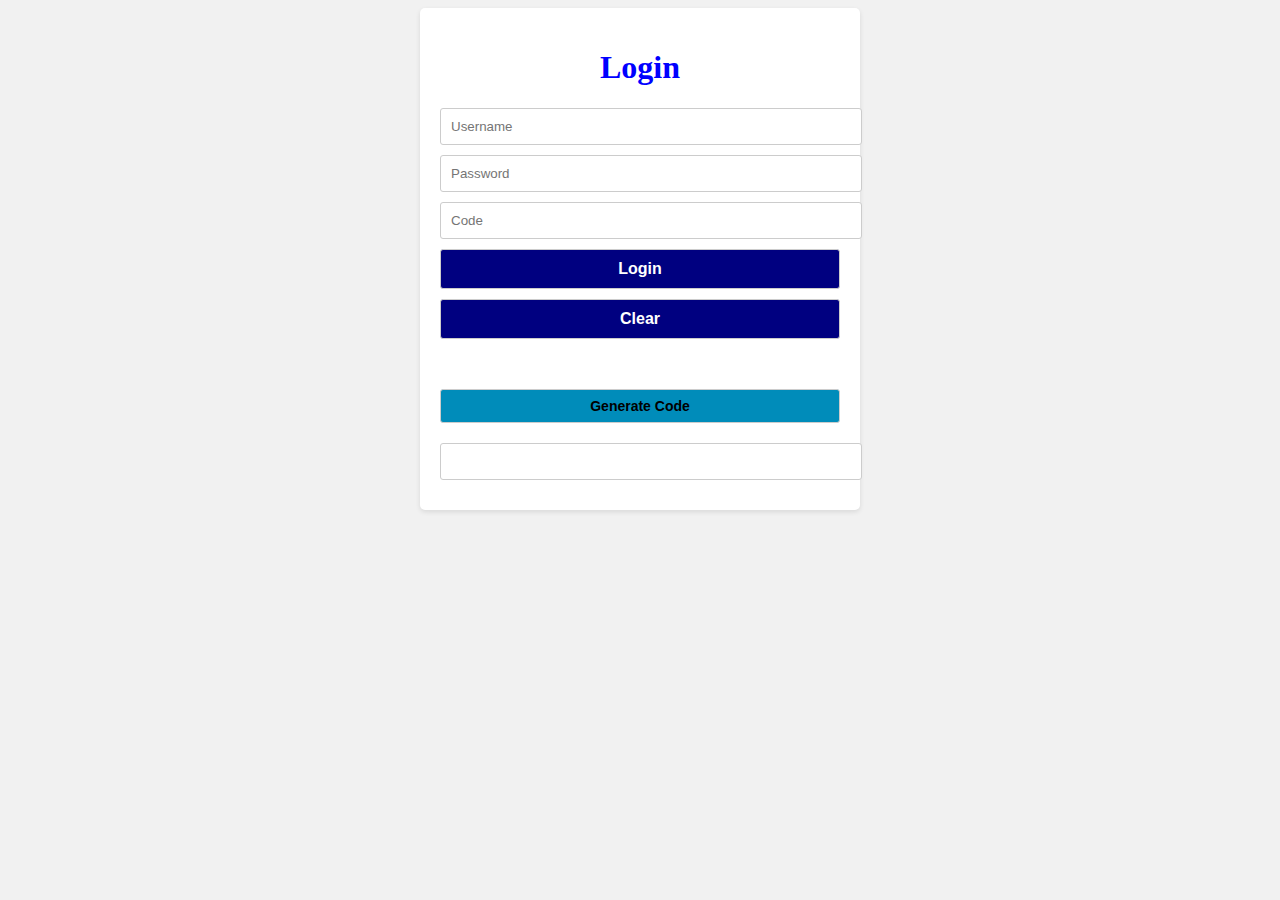
<file: index.html>
<!DOCTYPE html>
<html lang="en">
<head>
  <meta charset="UTF-8">
  <meta http-equiv="X-UA-Compatible" content="IE=edge">
  <meta name="viewport" content="width=device-width, initial-scale=1.0">
  <title>Login</title>
  <link rel="stylesheet" href="stye.css">
</head>
<body>
  <div class="container">
    <h1>Login</h1>
    <form id="login-form">
      <input type="text" id="username" placeholder="Username" required>
      <input type="password" id="password" placeholder="Password" required>
      <input type="text" id="code" placeholder="Code" required>
      <button id="login-btn">Login</button>
    </form>
    <button id="clear-btn">Clear</button>
    <div id="code-generator">
      <button id="generate-code">Generate Code</button>
      <input type="text" id="generated-code" readonly>
    </div>
    <div class="code-container"></div>
  </div>

  <script src="home.js"></script>
</body>
</html>
</file>
<file: stye.css>
/* .container {
    width: 300px;
    margin: 0 auto;
    text-align: center;
  }
  
  h1 {
    color: blue;
  }
  
  input, button {
    margin: 10px 0;
  }
  
  #code-generator {
    margin-top: 50px;
  }
  
  #generated-code {
    color: gold;
    font-weight: bold;
  }
   */

   body {
    background-color: #f1f1f1;
  }
  
  .container {
    width: 400px;
    margin: 0 auto;
    padding: 20px;
    background-color: #fff;
    border-radius: 5px;
    box-shadow: 0 2px 5px rgba(0, 0, 0, 0.1);
    text-align: center;
  }
  
  h1 {
    color: blue;
  }
  
  input,
  button {
    display: block;
    width: 100%;
    padding: 10px;
    margin: 10px 0;
    border: 1px solid #ccc;
    border-radius: 3px;
  }
  
  button {
    background-color:navy;
    color: white;
    font-size: 16px;
    font-weight: bold;
    cursor: pointer;
    transition: background-color 0.3s ease;
  }
  
  button:hover {
    background-color: #45a049;
  }
  
  #code-generator {
    margin-top: 50px;
  }
  
  #generated-code {
    color: black;
    font-weight: bold;
    margin-top: 20px;
  }
  
  #generate-code {
    background-color: #008CBA;
    color: black;
    font-size: 14px;
    padding: 8px 16px;
  }
</file>
